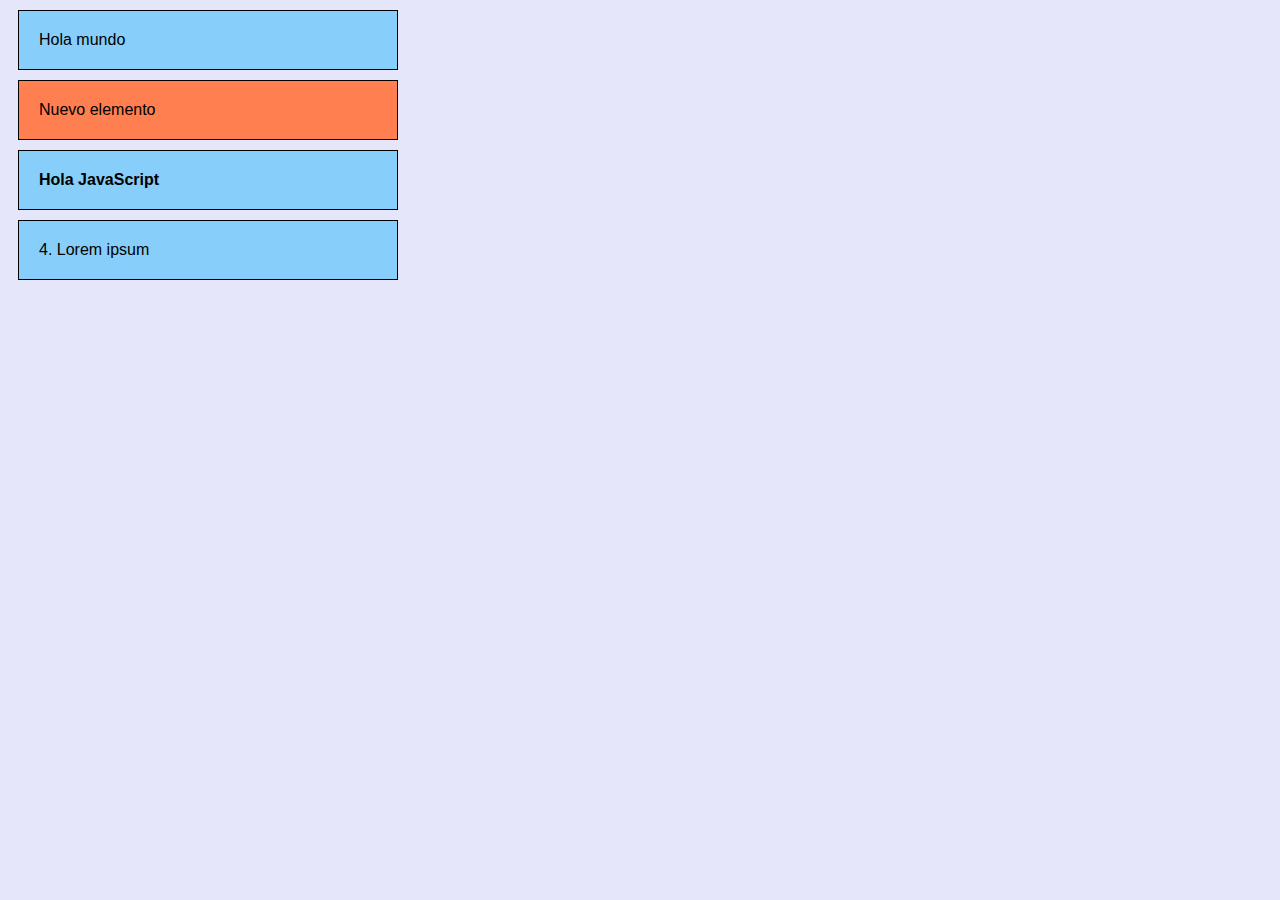
<file: dom1/index.html>
<!DOCTYPE html>
<html lang="es">
<head>
    <meta charset="UTF-8">
    <title>Ejemplo DOM1</title>
    <link rel="stylesheet" href="estilos.css">
    

</head>
<body>
    <section id="contenedor">
        <div class="caja" id="primera">   
            1. Lorem ipsum
        </div>
        <div class="caja" id="segunda">   
            2. Lorem ipsum
        </div>
        <div class="caja" id="tercera">   
            3. Lorem ipsum
        </div>
        <div class="caja" id="cuarta">   
            4. Lorem ipsum
        </div>
    </section>
    <script src="main.js"></script>
</body>
</html>
</file>
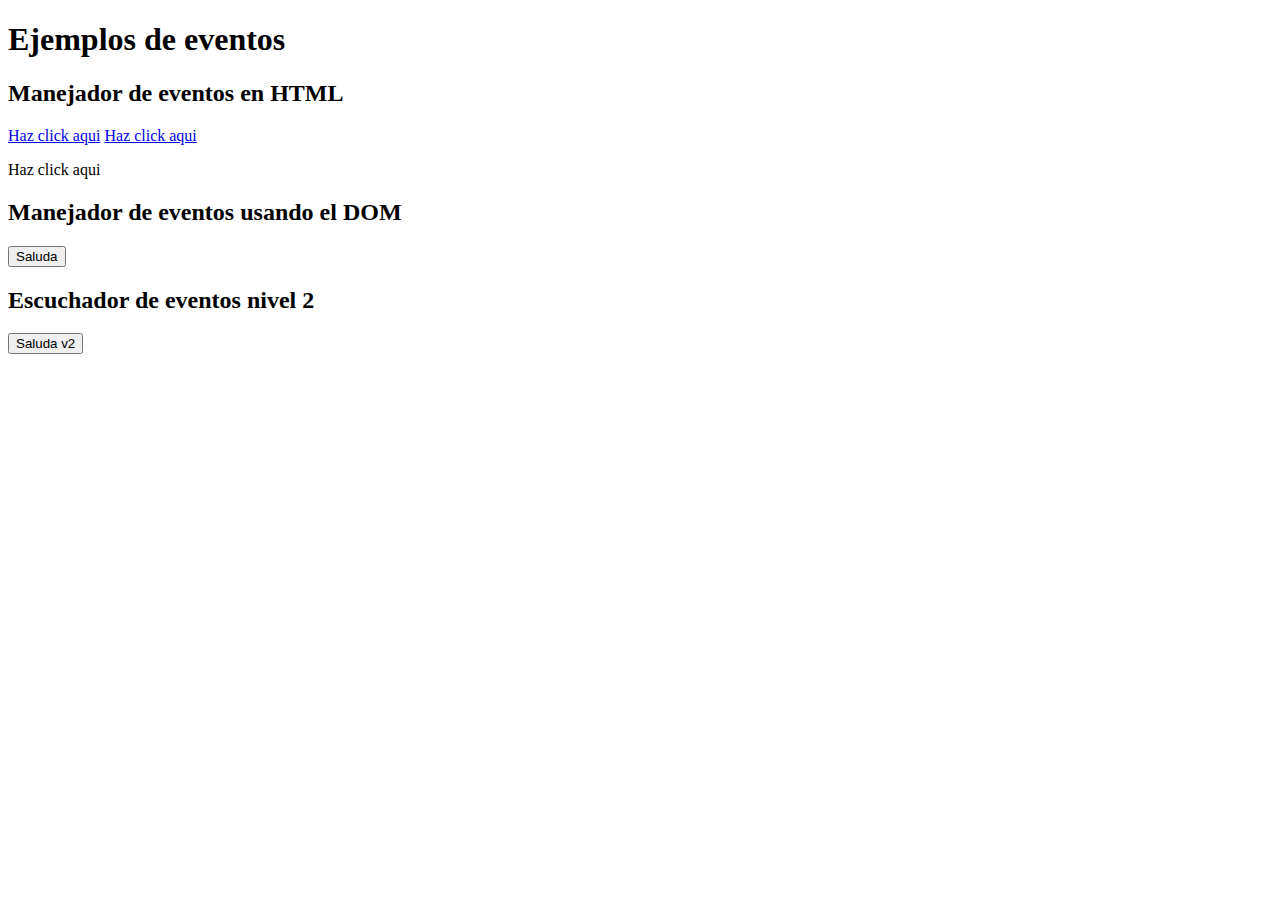
<file: eventos/index.html>
<!DOCTYPE html>
<html lang="es">
<head>
    <meta charset="UTF-8">
    <title>Ejemplo de eventos</title>
</head>
<body>
    <h1>Ejemplos de eventos</h1>
    <h2>Manejador de eventos en HTML</h2>
    <a href="#" onclick="alert('Hola eventos')">Haz click aqui</a>
    <a href="#" onclick="saludar()">Haz click aqui</a>
    <p href="#" onclick="alert('Hola eventos')">Haz click aqui</p>


    <h2>Manejador de eventos usando el DOM </h2>
    <button id="btn-saluda">Saluda</button> 

    <h2>Escuchador de eventos nivel 2</h2>
    <button id="btn-saluda-v2">Saluda v2 </button>

    <script src="main.js"></script>
</body>
</html>
</file>
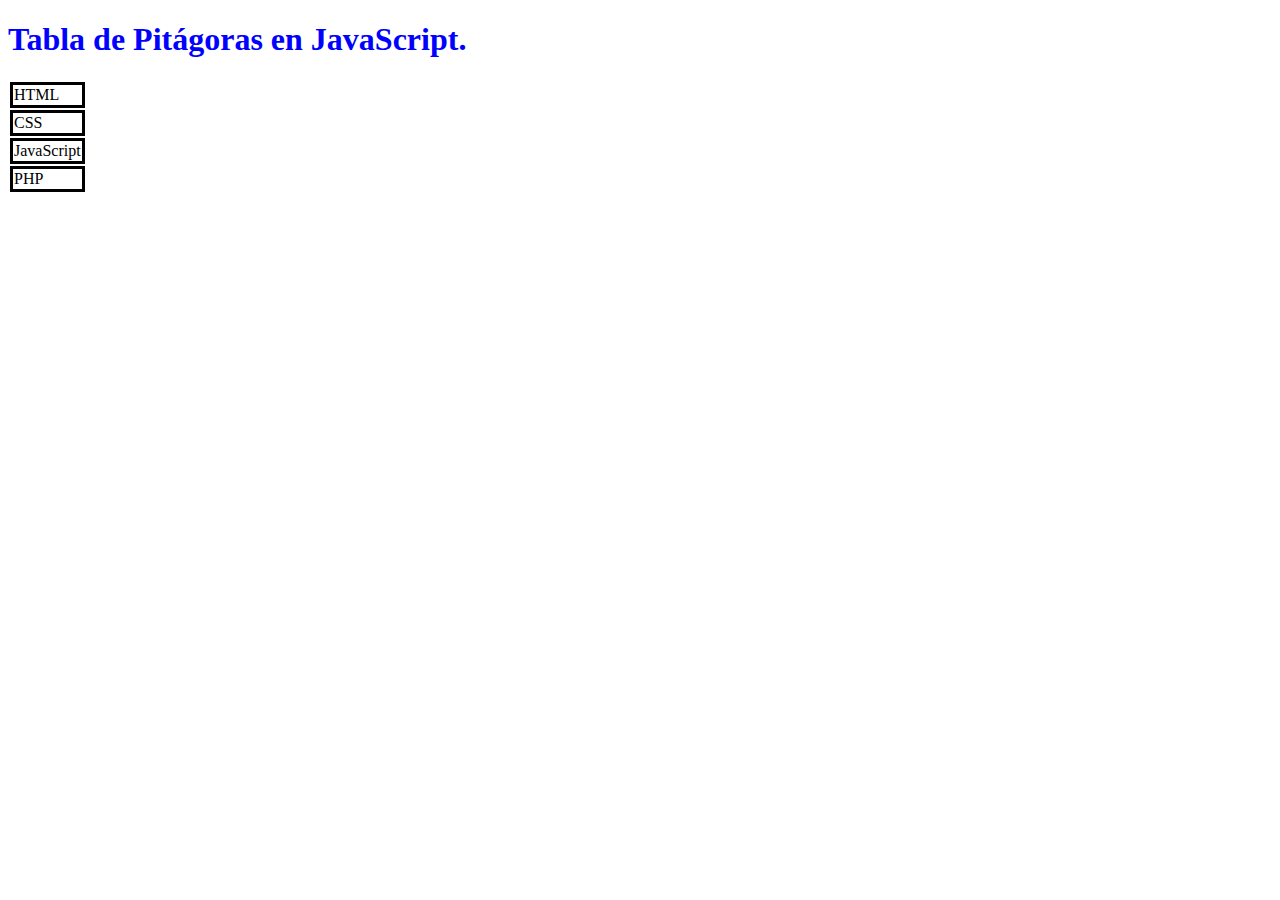
<file: holajavascript.html>
<!DOCTYPE html>
<html lang="es">
<head>
    <meta charset="UTF-8">
    <title>Hola JavaScript</title>
</head>
<body>
    <script>
    window.document.write('<h1 style="color:blue;"> Tabla de Pitágoras en JavaScript. </h1>');
    // window.aler("Hola JavaScript");
    // var nmbre = window.prompt("Cual es tu nombre?");
    // window.confirm("Hola " + "Quieres aprender mas? JavaScript");
    
    window.console.log('Hola consola');

    var lenguajes = ['HTML','CSS','JavaScript','PHP']
    imprimir(lenguajes)

    function imprimir(tabla){
        document.write('<table>')
        for (var i=0;i<lenguajes.length;i++){
            document.write('<tr>')
            document.write('<td style="border:solid;">')
            document.write(lenguajes[i]);
            document.write('</td>')
            document.write('</tr>')
        }
    document.write('</table>')
    }
    //hacer un script de las tablas de multiplicar 
    //hacer arreglo de arreglos
    //serian dos funciones.-
    </script>
</body>
</html>
</file>
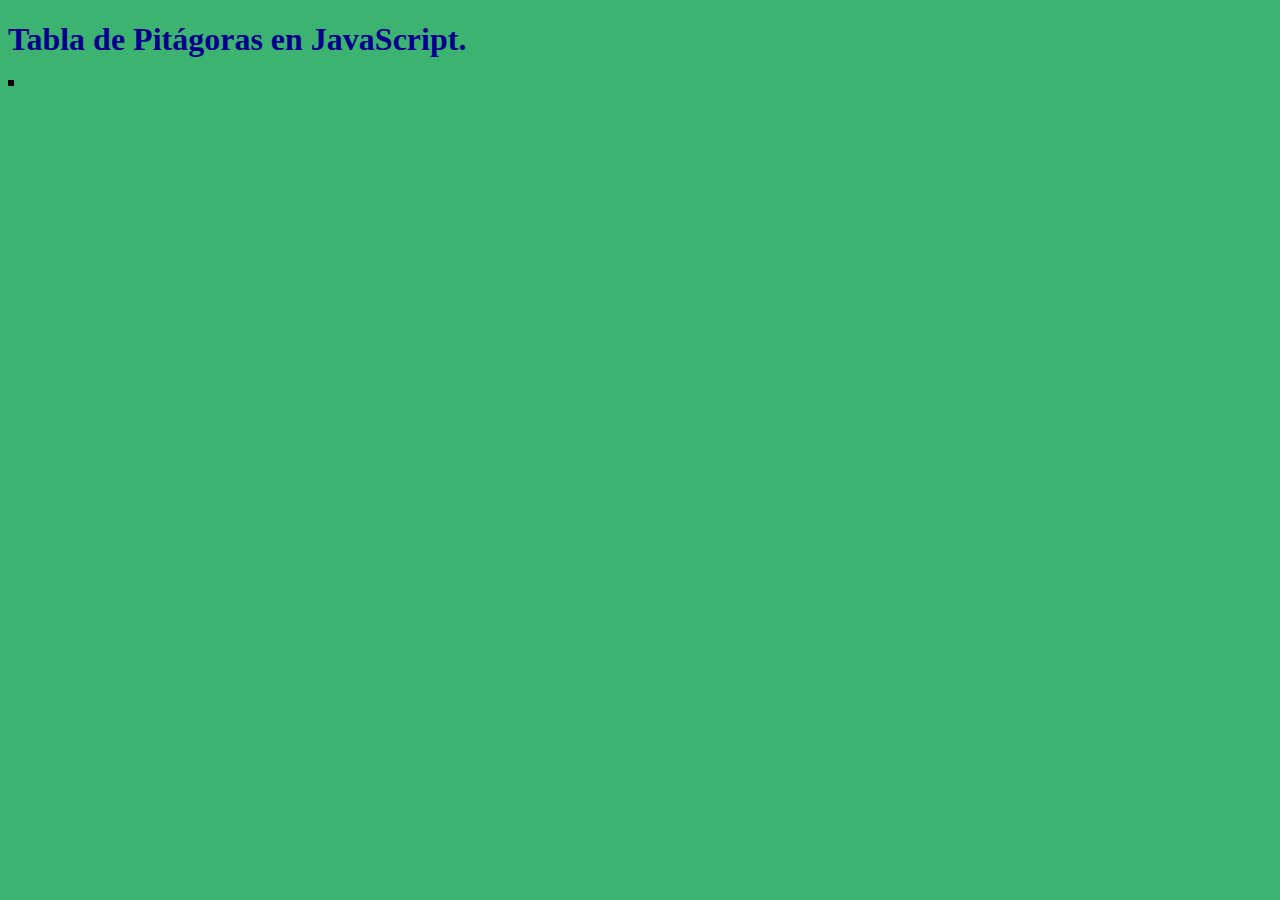
<file: tablaPitagoras.html>
<!DOCTYPE html>
<html lang="es">
<head>
    <meta charset="UTF-8">
    <title>Tabla de Pitágoras en JavaScript.</title>
    <link rel="stylesheet" type="text/css" href="estiloTablaPitagoras.css">
</head>
<body>
    <script>
    document.write('<h1>Tabla de Pitágoras en JavaScript.</h1>')
    var tamTabla = window.prompt("Dame el tamaño de la tabla")
    var arrContenedor = new Array()

    creaTabla(tamTabla)
    function creaTabla(unTam){

        //Creamos el arreglo que va en la parte de arriba y la parte izquierda..
        var arrArriba = []
        var ladoIzq = []
        for(var iter = 0; iter < unTam; iter++){
            if(iter != 0){
                arrArriba.push((iter + 1))
                ladoIzq.push((iter + 1))
            }  
            else{
                arrArriba.push('X')
                arrArriba.push((iter + 1))
                ladoIzq.push((iter + 1))
            }   
        }
        arrContenedor.push(arrArriba)

        //Creamos los renglones y los numero de la parte izquierda.
        for(var i = 0; i < unTam; i++){
            var arrRenglo = []
            arrRenglo.push(ladoIzq[i])
            for(var j = 0; j < unTam; j++){
                arrRenglo.push(((i+1)*(j+1))) 
            }
            arrContenedor.push(arrRenglo)
        }
    }

    //Imprimimos la tabla.
    imprime(arrContenedor)
    function imprime(unaTablaPitagoras){
        document.write('<table>')
        for (var i = 0; i < arrContenedor.length; i++){
            document.write('<tr>')
           for(var j = 0; j < arrContenedor[i].length; j++){
               if(i==0){
                    document.write('<th id="estiloIndices" >')
                    document.write(arrContenedor[i][j])
                    document.write('</th>')
               }else{
                   if(j == 0){
                       document.write('<th id="estiloIndices" >')
                        document.write(arrContenedor[i][j])
                        document.write('</th>')
                   }else{
                        document.write('<th id="estiloInterior">')
                        document.write(arrContenedor[i][j])
                        document.write('</th>')
                   }
                    
               }
           }
           document.write('</tr>')
        }
    document.write('</table>')
    }
    </script>
    
</body>
</html>
</file>
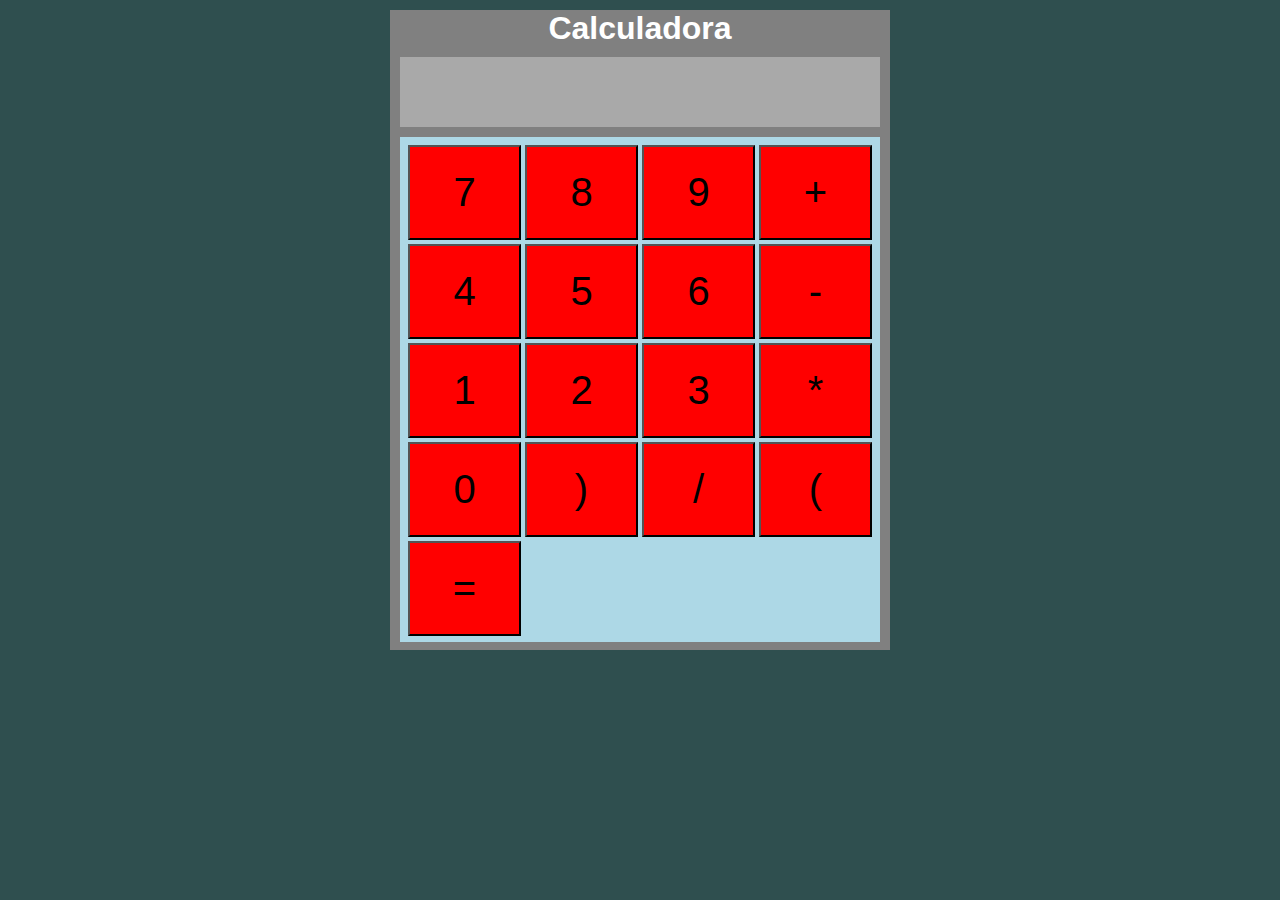
<file: calculadora/calculadora.html>
<!DOCTYPE html>
<html lang="en">
<head>
    <meta charset="UTF-8">
    <title>Calculadora en JavaScript.</title>
    <link rel="stylesheet" href="estiloCalculadora.css">
</head>
<body>
    <div class="contenedorCalculadora">  
        <h1>Calculadora</h1> 
        <!--Pantalla-->
        <div class="cajaPantalla" id="pantalla">  
             <p id="textoEnPantalla"> </p>
        </div>
        <!--Teclado-->
        <div class="cajaTeclado">
            <table>
                <tr>
                    <td><button id="siete">7</button></td>
                    <td><button id="ocho">8</button></td>
                    <td><button id="nueve">9</button></td>
                    <td><button id="mas">+</button></td>
                </tr>
                                 <tr>
                    <td><button id="cuatro">4</button></td>
                    <td><button id="cinco">5</button></td>
                    <td><button id="seis">6</button></td>
                    <td><button id="menos">-</button></td>
                </tr>
                <tr>
                    <td><button id="uno">1</button></td>
                    <td><button id="dos">2</button></td>
                    <td><button id="tres">3</button></td>
                    <td><button id="asterisco">*</button></td>
                </tr>
                <tr>
                    <td><button id="cero">0</button></td>
                    <td><button id="parCierr">)</button></td>
                    <td><button id="slash">/</button></td>
                    <td><button id="parAbr">(</button></td>
                </tr>
                <tr>
                    <td><button id="igual">=</button></td>
                </tr>
            </table>
        </div>
    </div>
<!-- JavaSscript -->
   <script src="main.js"></script>
</body>
</html>

<!-- 
    <?php
    #El protocolo HTTP utiliza arreglos asiciativos para trasferir 
    #informacion DESDE el cliente HACIA el servidor.

    #El arreglo asociaativo $_POST contiene los datos que envia el cliente
    #hacia el servidor empaquetados como parte del portocolo.
    #ya no aparece la informacion en el URL.


    //var_dump($_GET);

    #sumar dos numero sy regresar el resultado de la suma.

    if($_POST){#si recibe algun valor.
        $numero1 = $_POST['num1'];
        $numero2 = $_POST['num2'];
        $suma = $numero1 + $numero2;

        echo '<h1> La suma es: '.$suma.'</h1>'; 
    }
?>

 Para no escribir en la url 
<form method="POST">
    Escribe el numero 1
    <input type="text" name="num1">
    <br>
    Escribe el numero 2
    <input type="text" name="num2">
    <br>
    <!-- Para enviar los datos ala url
    <input type="submit" value="Enviar...">

</form>
-->
</file>
<file: dom1/estilos.css>
body {
    background:lavender;
}

#contenedor {
    width: 400px;
    font-family: Arial, Helvetica, sans-serif;
    
}

.caja {
    padding: 20px;
    margin: 10px;
    background: lightskyblue;
    border: solid 0.5px;
}

.colorCoral{
    background-color: coral;
}
</file>
<file: estiloTablaPitagoras.css>
h1 {
    color:darkblue;
}

body {
    background-color:mediumseagreen;
}

#estiloIndices{
    background-color: red;
}

#estiloInterior{
    background-color:cornflowerblue;
}

table{
    font-size: 20px;
    font-family: 'Lucida Sans', 'Lucida Sans Regular', 'Lucida Grande', 'Lucida Sans Unicode', Geneva, Verdana, sans-serif;
    border: solid;
}
</file>
<file: calculadora/estiloCalculadora.css>
body {
    background-color: darkslategray;
}

.contenedorCalculadora {
    width: 500px;
    height: 640px;
    margin: auto;
    background-color: grey;
}

.contenedorCalculadora h1 {
    text-align: center;
    margin: 10px;
    font-family: Arial, Helvetica, sans-serif;
    color: white;
}

.contenedorCalculadora p{
    text-align: center;
    margin: 0px;
    font-family: Arial, Helvetica, sans-serif;
    font-size: 300%;
    color: white;
}

.cajaPantalla {
    width: 470px;
    height: 60px;
    padding: 5px;
    margin: 10px 10px 10px 10px;
    background-color: darkgray;
}

.cajaTeclado {
    width: 470px;
    height: 495px;
    padding: 5px;
    margin: 10px 10px 10px 10px;
    background-color: lightblue;
}

button {
    width: 113px;
    height: 95px;
    font-family: Impact, Haettenschweiler, 'Arial Narrow Bold', sans-serif;
    font-size: 250%;
    background-color: red;
}
</file>
